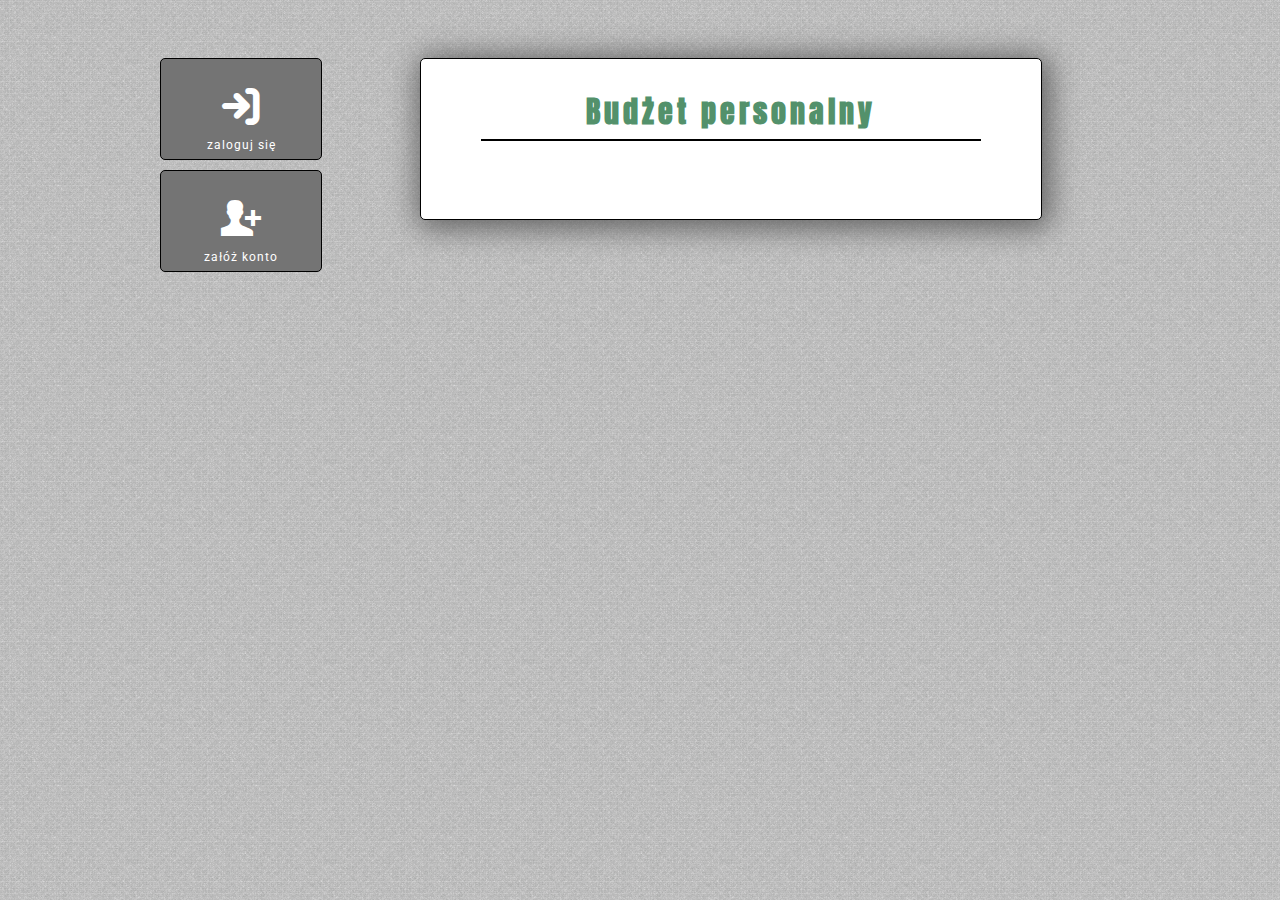
<file: index.html>
<!DOCTYPE HTML>
<html lang="pl">
<head>
	<meta charset="utf-8" />
	<title>Budżet personalny</title>
	<meta name="description"  content= "Prowadź swój budżet personalny, dodając wydatki i przychody." />
	<meta name="keywords" content="budżet personalny, budżet osobisty, budżet" />
	<meta http-equiv="X-UA-Compatible" content="IE=edge,chrome=1" />
	
	<link rel="stylesheet" href ="css/style.css" type="text/css" />
	<link rel="stylesheet" href ="css/fontello.css" type="text/css" />
	<link href="https://fonts.googleapis.com/css?family=Anton|Roboto" rel="stylesheet"/>
	
</head>

<body>
	
	<div id="container">
		
		<div id="menu">
			<a href="login.html" class="optionlinkhtml5">
				<div class="option">
					<p><i class="icon-login"></i></p>
					<p>Zaloguj się</p>
				</div> 
			</a>
			
			<a href="register.html" class="optionlinkhtml5">
				<div class="option">
					<p><i class="icon-user-add"></i></p>
					<p>Załóż konto</p>
				</div> 
			</a>
		
		</div>
		
		<div id="content">
			<div id="header">
				<h1> Budżet personalny </h1>
			</div>
		</div>
		<div style="clear:both;"></div>

	</div>
</body>

</html>
</file>
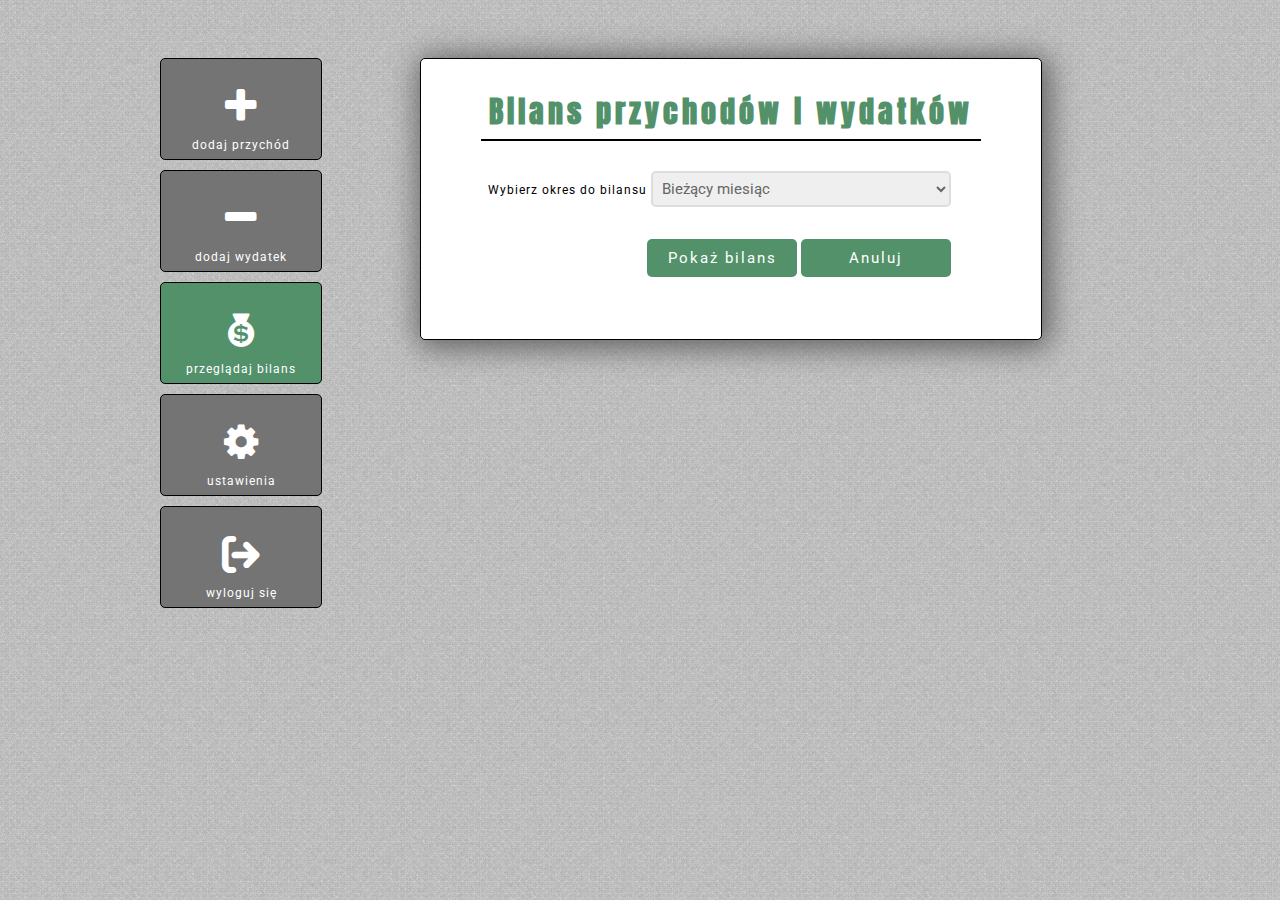
<file: balance.html>
<!DOCTYPE HTML>
<html lang="pl">
<head>
	<meta charset="utf-8" />
	<title>Załóż nowe konto</title>
	<meta name="description"  content= "Prowadź swój budżet personalny, dodając wydatki i przychody." />
	<meta name="keywords" content="budżet personalny, budżet osobisty, budżet" />
	<meta http-equiv="X-UA-Compatible" content="IE=edge,chrome=1" />
	
	<link rel="stylesheet" href ="css/style.css" type="text/css" />
	<link rel="stylesheet" href ="css/fontello.css" type="text/css" />
	<link href="https://fonts.googleapis.com/css?family=Anton|Roboto" rel="stylesheet">

</head>

<body>
	<div id="container">
			<div id="menu">
		
			<a href="income.html" class="optionlinkhtml5">
				<div class="option">
					<p><i class="icon-plus"></i> </p>
					<p>Dodaj przychód</p>
				</div>
			</a>
				
			<a href="expense.html" class="optionlinkhtml5">
				<div class="option">
					<p><i class="icon-minus"></i> </p>
					<p>Dodaj wydatek</p>
				</div>
			</a>
				
			<a href="balance.html" class="optionlinkhtml5">
				<div class="optionClicked">
					<p><i class="icon-money"></i> </p>
					<p>Przeglądaj bilans</p>
				</div>
			</a>
				
			<a href="settings.html" class="optionlinkhtml5">
				<div class="option">
					<p><i class="icon-cog"></i> </p>
					<p>Ustawienia</p>
				</div>
			</a>
			
			<a href="index.html" class="optionlinkhtml5">
				<div class="option">
					<p><i class="icon-logout"></i> </p>
					<p>Wyloguj się</p>
				</div>
			</a>
		</div>
			
		<div id="content">
		
			<div id="header">
				<h1>Bilans przychodów i wydatków</h1>
			</div>
			
			<div id="inside">
			<p>
				Wybierz okres do bilansu 
				<select name="data">
				  <option value="biezacy">Bieżący miesiąc</option>
				  <option value="poprzedni">Poprzedni miesiąc</option>
				  <option value="rok">Bieżący rok</option>
				  <option value="inne">Niestandardowy</option>
				</select>
				</p>
				<p>
				<input type="submit" value="Pokaż bilans">
				<input type="submit" value="Anuluj">
				</p>
				
			</div>
		</div>
		
		<div style="clear: both;"></div>
	</div>
</body>

</html>
</file>
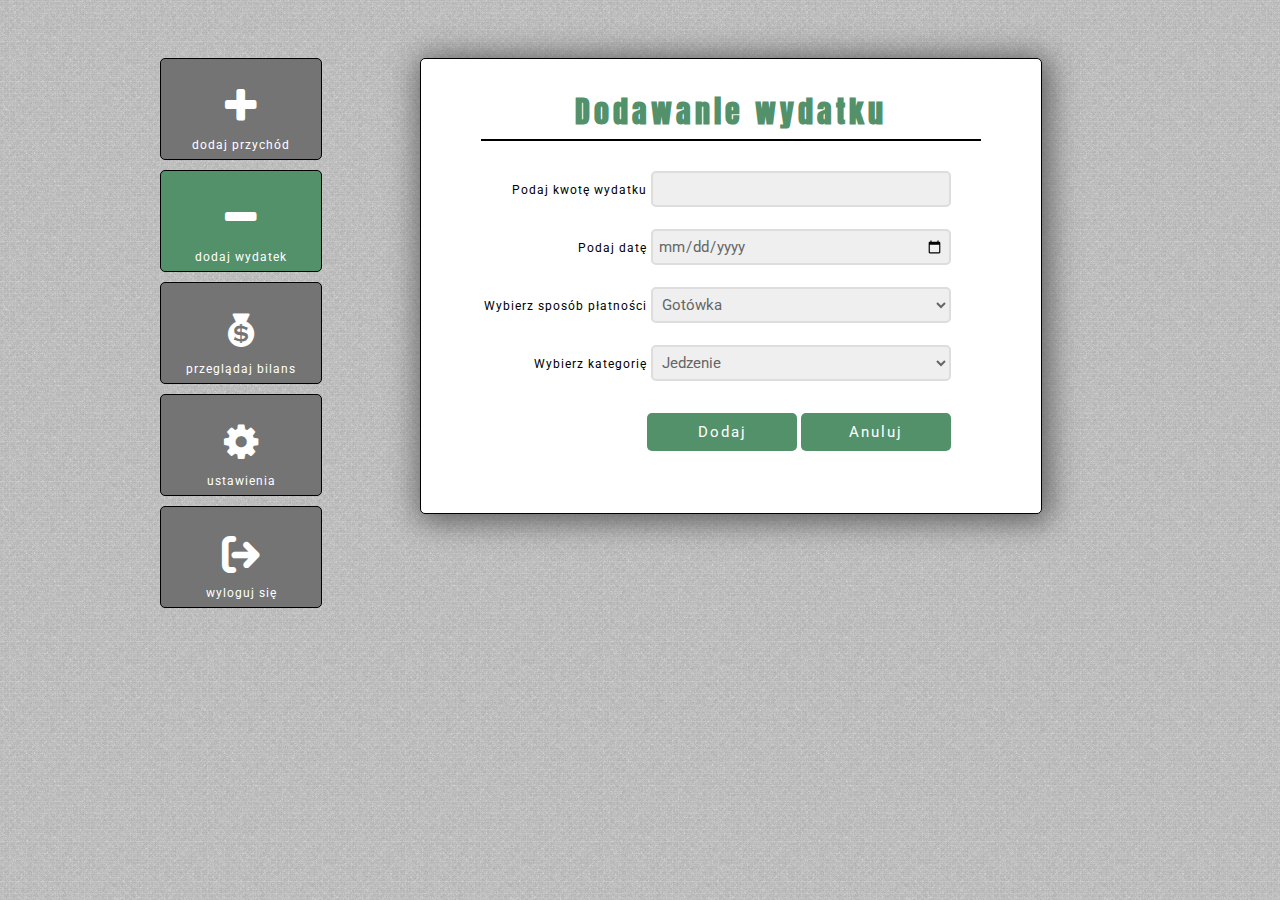
<file: expense.html>
<!DOCTYPE HTML>
<html lang="pl">
<head>
	<meta charset="utf-8" />
	<title>Załóż nowe konto</title>
	<meta name="description"  content= "Prowadź swój budżet personalny, dodając wydatki i przychody." />
	<meta name="keywords" content="budżet personalny, budżet osobisty, budżet" />
	<meta http-equiv="X-UA-Compatible" content="IE=edge,chrome=1" />
	
	<link rel="stylesheet" href ="css/style.css" type="text/css" />
	<link rel="stylesheet" href ="css/fontello.css" type="text/css" />
	<link href="https://fonts.googleapis.com/css?family=Anton|Roboto" rel="stylesheet">

</head>

<body>
	<div id="container">
			<div id="menu">
		
			<a href="income.html" class="optionlinkhtml5">
				<div class="option">
					<p><i class="icon-plus"></i> </p>
					<p>Dodaj przychód</p>
				</div>
			</a>
				
			<a href="expense.html" class="optionlinkhtml5">
				<div class="optionClicked">
					<p><i class="icon-minus"></i> </p>
					<p>Dodaj wydatek</p>
				</div>
			</a>
				
			<a href="balance.html" class="optionlinkhtml5">
				<div class="option">
					<p><i class="icon-money"></i> </p>
					<p>Przeglądaj bilans</p>
				</div>
			</a>
				
			<a href="settings.html" class="optionlinkhtml5">
				<div class="option">
					<p><i class="icon-cog"></i> </p>
					<p>Ustawienia</p>
				</div>
			</a>
			
			<a href="index.html" class="optionlinkhtml5">
				<div class="option">
					<p><i class="icon-logout"></i> </p>
					<p>Wyloguj się</p>
				</div>
			</a>
		</div>
			
		<div id="content">
		
			<div id="header">
				<h1>Dodawanie wydatku</h1>
			</div>
			
			<div id="inside">
				<p>
				Podaj kwotę wydatku <input type="number" >
				</p>
				
				<p>
				Podaj datę <input type="date" >
				</p>
				
				<p>
				Wybierz sposób płatności
				<select name="platnosc">
				  <option value="gotowka">Gotówka</option>
				  <option value="debetowa">Karta debetowa</option>
				  <option value="kredytowa">Karta kredytowa</option>
				</select>
				</p>
				
				<p>
				Wybierz kategorię
				<select name="kategoria">
				  <option value="jedzenie">Jedzenie</option>
				  <option value="mieszkanie">Mieszkanie</option>
				  <option value="transport">Transport</option>
				  <option value="telekomunikacja">telekomunikacja</option>
				  <option value="zdrowie">Opieka zdrowotna</option>
				  <option value="ubranie">Ubranie</option>
				  <option value="higiena">Higiena</option>
				  <option value="dziec">Dzieci</option>
				  <option value="rozrywka">rozrywka</option>
				  <option value="podroz">Podróż</option>
				  <option value="szkolenie">Szkolenie</option>
				  <option value="ksiazka">Książka</option>
				  <option value="dlugi">Spłata długów</option>
				  <option value="darowizna">Darowizna</option>
				  <option value="inne">Inne wydatki</option>
				</select>
				</p>
				<p>
				<input type="submit" value="Dodaj">
				<input type="submit" value="Anuluj">
				</p>
			</div>
		</div>
		
		<div style="clear: both;"></div>
	</div>
</body>

</html>
</file>
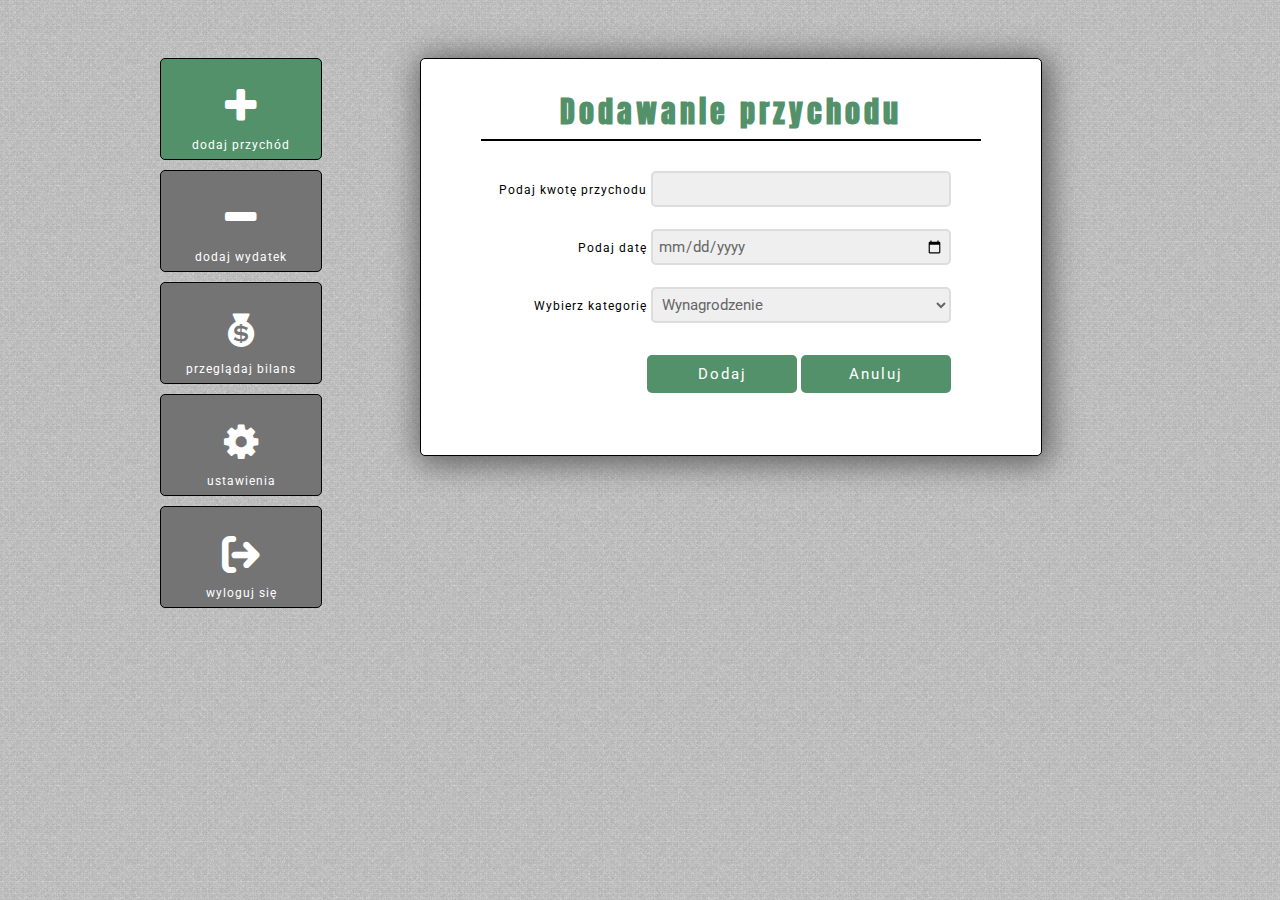
<file: income.html>
<!DOCTYPE HTML>
<html lang="pl">
<head>
	<meta charset="utf-8" />
	<title>Załóż nowe konto</title>
	<meta name="description"  content= "Prowadź swój budżet personalny, dodając wydatki i przychody." />
	<meta name="keywords" content="budżet personalny, budżet osobisty, budżet" />
	<meta http-equiv="X-UA-Compatible" content="IE=edge,chrome=1" />
	
	<link rel="stylesheet" href ="css/style.css" type="text/css" />
	<link rel="stylesheet" href ="css/fontello.css" type="text/css" />
	<link href="https://fonts.googleapis.com/css?family=Anton|Roboto" rel="stylesheet">

</head>

<body>
	<div id="container">
		<div id="menu">
		
			<a href="income.html" class="optionlinkhtml5">
				<div class="optionClicked">
					<p><i class="icon-plus"></i> </p>
					<p>Dodaj przychód</p>
				</div>
			</a>
				
			<a href="expense.html" class="optionlinkhtml5">
				<div class="option">
					<p><i class="icon-minus"></i> </p>
					<p>Dodaj wydatek</p>
				</div>
			</a>
				
			<a href="balance.html" class="optionlinkhtml5">
				<div class="option">
					<p><i class="icon-money"></i> </p>
					<p>Przeglądaj bilans</p>
				</div>
			</a>
				
			<a href="settings.html" class="optionlinkhtml5">
				<div class="option">
					<p><i class="icon-cog"></i> </p>
					<p>Ustawienia</p>
				</div>
			</a>
			
			<a href="index.html" class="optionlinkhtml5">
				<div class="option">
					<p><i class="icon-logout"></i> </p>
					<p>Wyloguj się</p>
				</div>
			</a>
		</div>
			
		<div id="content">
		
			<div id="header">
				<h1>Dodawanie przychodu</h1>
			</div>
			
			<div id="inside">
				<p>
				Podaj kwotę przychodu <input type="number" >
				</p>
				
				<p>
				Podaj datę <input type="date" >
				</p>
				<p>
				Wybierz kategorię
				<select name="kategoria">
				  <option value="wynagrodzenie">Wynagrodzenie</option>
				  <option value="odsetki">Odsetki bankowe</option>
				  <option value="sprzedaz">Sprzedaż internetowa</option>
				  <option value="inne">Inne</option>
				</select>
				</p>
				<p>
				<input type="submit" value="Dodaj">
				<input type="submit" value="Anuluj">
				</p>
			</div>
		</div>
		
		<div style="clear: both;"></div>
	</div>
</body>

</html>
</file>
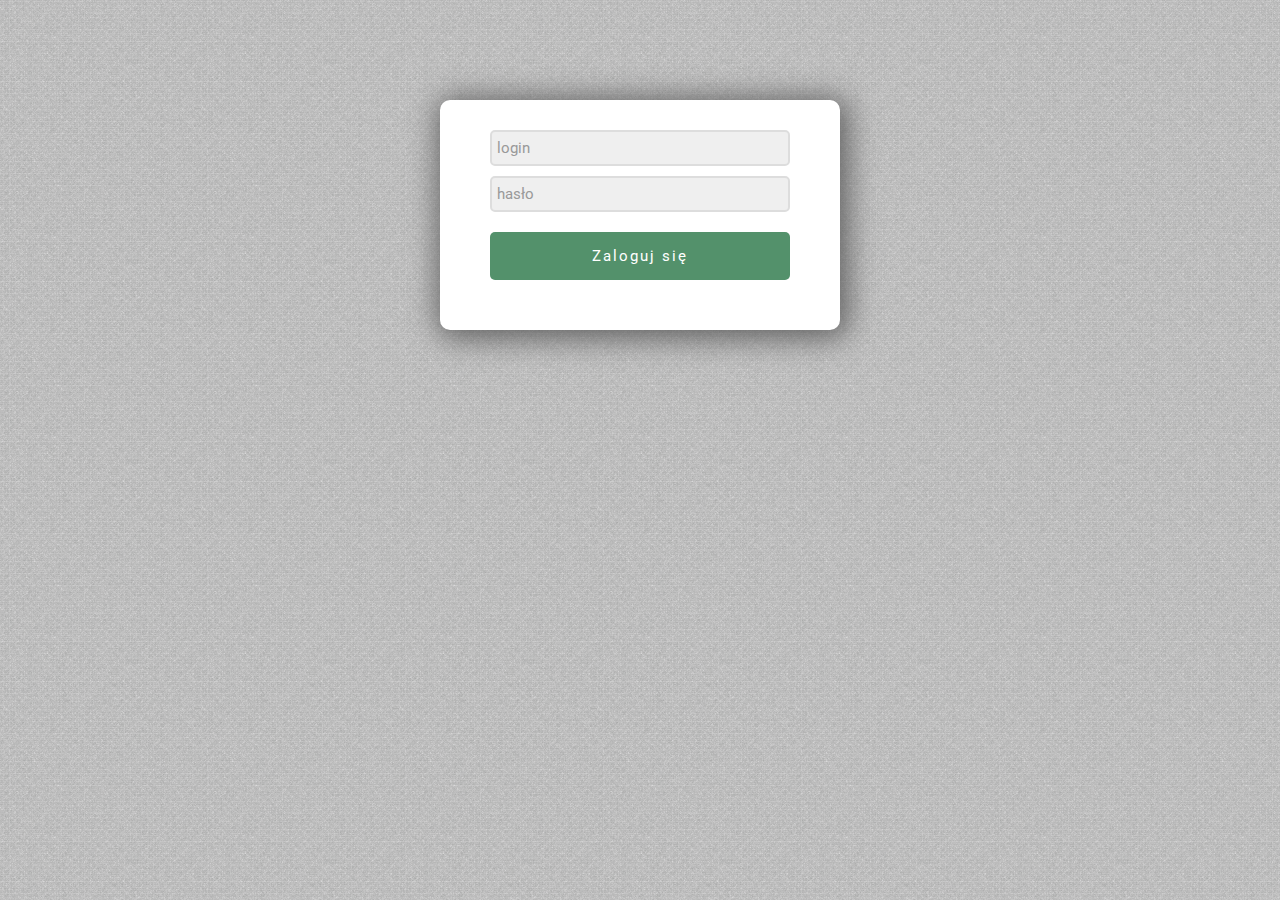
<file: login.html>
<!DOCTYPE HTML>
<html lang="pl">
<head>
	<meta charset="utf-8" />
	<title>Zaloguj się</title>
	<meta name="description"  content= "Prowadź swój budżet personalny, dodając wydatki i przychody." />
	<meta name="keywords" content="budżet personalny, budżet osobisty, budżet" />
	<meta http-equiv="X-UA-Compatible" content="IE=edge,chrome=1" />
	
	<link rel="stylesheet" href ="css/style.css" type="text/css" />
	<link href="https://fonts.googleapis.com/css?family=Anton|Roboto" rel="stylesheet"/>

</head>

<body>
	<div id="container">
		<div id="form">
			<form>
				<input type="text" placeholder="login">
				<input type="password" placeholder="hasło">
				<input type="submit" value="Zaloguj się">
			</form>
		</div>
	</div>
</body>

</html>
</file>
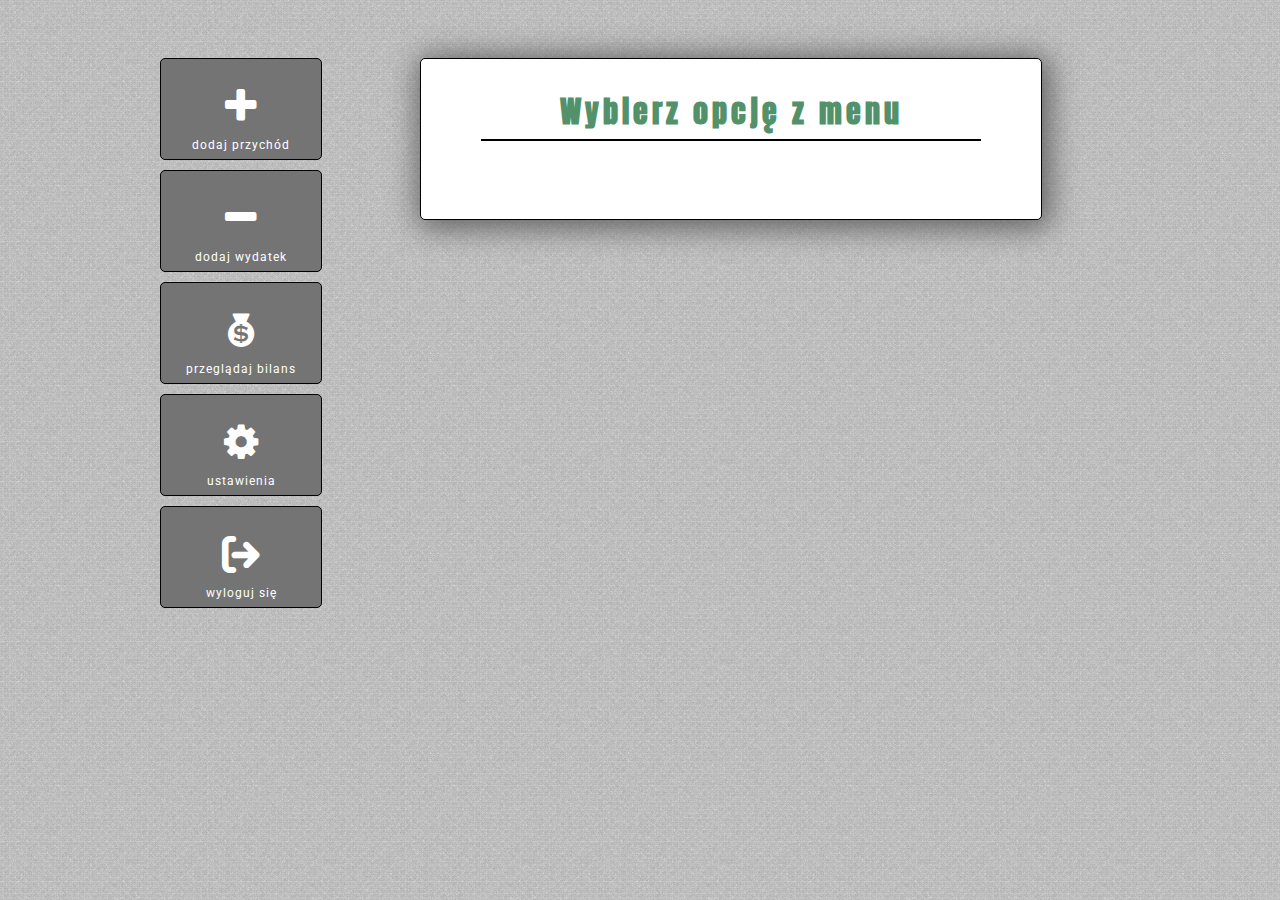
<file: menu.html>
<!DOCTYPE HTML>
<html lang="pl">
<head>
	<meta charset="utf-8" />
	<title>Załóż nowe konto</title>
	<meta name="description"  content= "Prowadź swój budżet personalny, dodając wydatki i przychody." />
	<meta name="keywords" content="budżet personalny, budżet osobisty, budżet" />
	<meta http-equiv="X-UA-Compatible" content="IE=edge,chrome=1" />
	
	<link rel="stylesheet" href ="css/style.css" type="text/css" />
	<link rel="stylesheet" href ="css/fontello.css" type="text/css" />
	<link href="https://fonts.googleapis.com/css?family=Anton|Roboto" rel="stylesheet">

</head>

<body>
	<div id="container">
		<div id="menu">
		
			<a href="income.html" class="optionlinkhtml5">
				<div class="option">
					<p><i class="icon-plus"></i> </p>
					<p>Dodaj przychód</p>
				</div>
			</a>
				
			<a href="expense.html" class="optionlinkhtml5">
				<div class="option">
					<p><i class="icon-minus"></i> </p>
					<p>Dodaj wydatek</p>
				</div>
			</a>
				
			<a href="balance.html" class="optionlinkhtml5">
				<div class="option">
					<p><i class="icon-money"></i> </p>
					<p>Przeglądaj bilans</p>
				</div>
			</a>
				
			<a href="settings.html" class="optionlinkhtml5">
				<div class="option">
					<p><i class="icon-cog"></i> </p>
					<p>Ustawienia</p>
				</div>
			</a>
			
			<a href="index.html" class="optionlinkhtml5">
				<div class="option">
					<p><i class="icon-logout"></i> </p>
					<p>Wyloguj się</p>
				</div>
			</a>
		</div>
			
		<div id="content">
			<div id="header">
				<h1>Wybierz opcję z menu</h1>
			</div>
		</div>

		<div style="clear: both;"></div>
	</div>
</body>

</html>
</file>
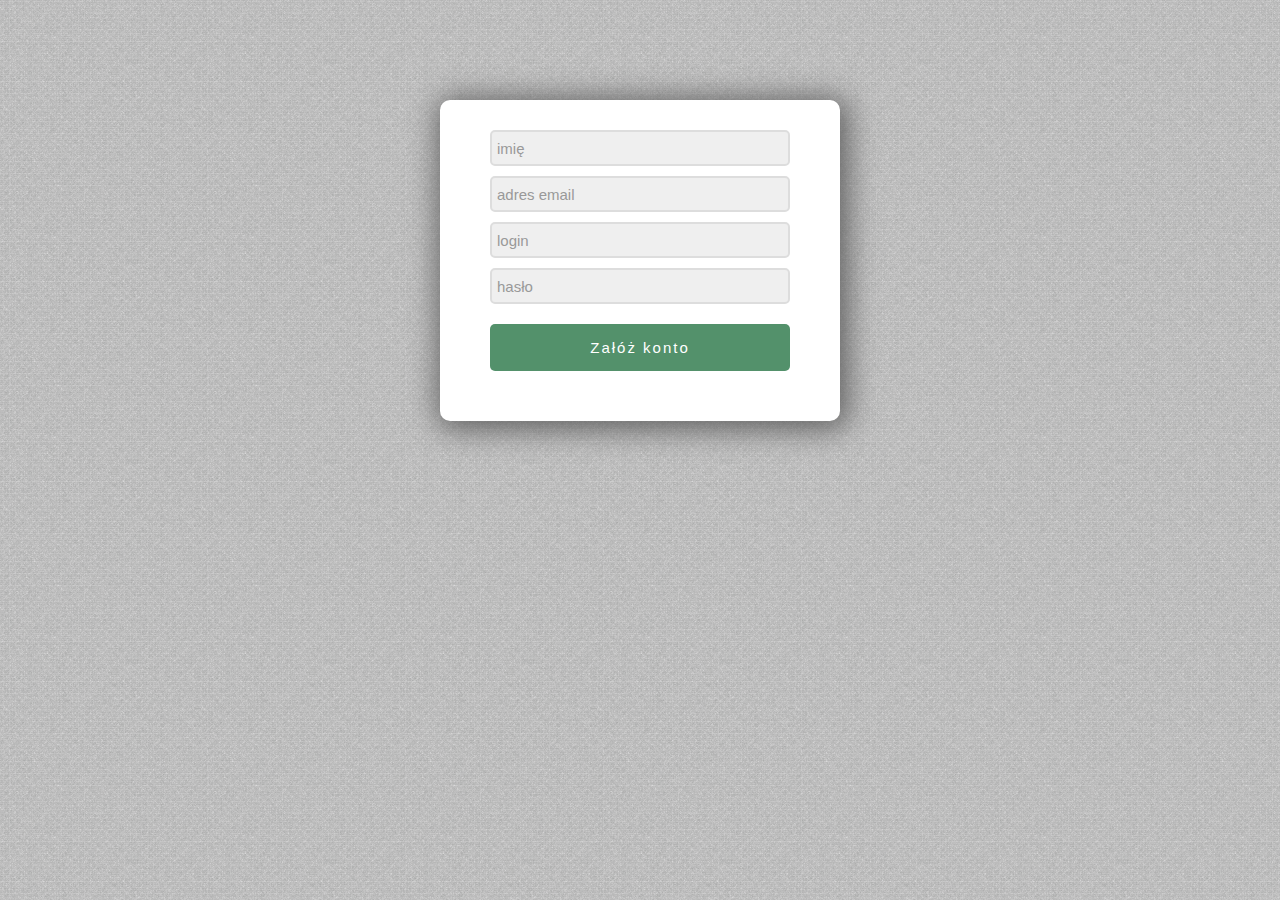
<file: register.html>
<!DOCTYPE HTML>
<html lang="pl">
<head>
	<meta charset="utf-8" />
	<title>Załóż nowe konto</title>
	<meta name="description"  content= "Prowadź swój budżet personalny, dodając wydatki i przychody." />
	<meta name="keywords" content="budżet personalny, budżet osobisty, budżet" />
	<meta http-equiv="X-UA-Compatible" content="IE=edge,chrome=1" />
	
	<link rel="stylesheet" href ="css/style.css" type="text/css" />
	<link href="https://fonts.googleapis.com/css?family=Anton|Roboto" rel="stylesheet/>

</head>

<body>
	<div id="container">
		<div id="form">
			<form>
				<input type="text" placeholder="imię">
				<input type="email" placeholder="adres email">
				<input type="text" placeholder="login">
				<input type="password" placeholder="hasło">
				<input type="submit" value="Załóż konto">
			</form>
		</div>
	</div>
</body>

</html>
</file>
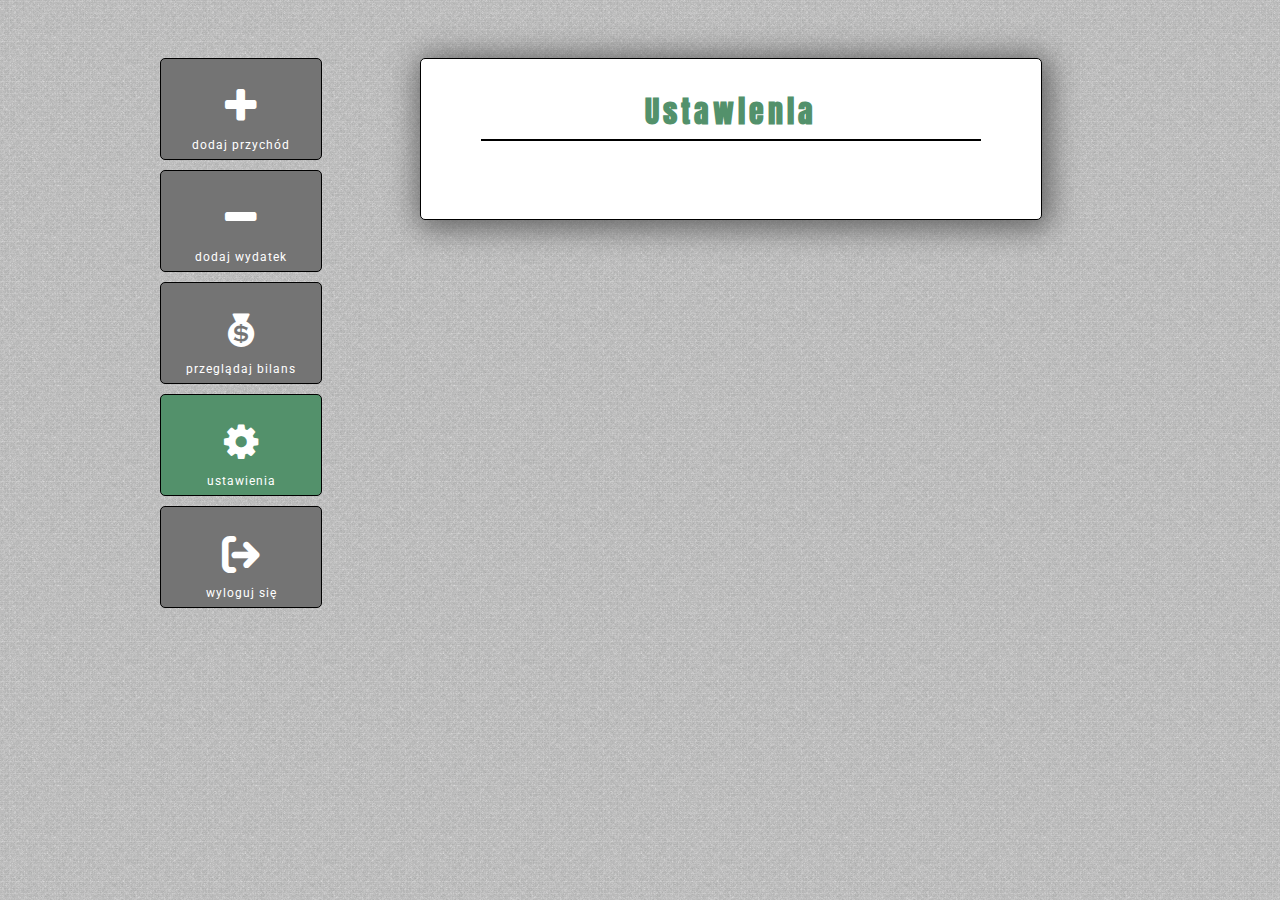
<file: settings.html>
<!DOCTYPE HTML>
<html lang="pl">
<head>
	<meta charset="utf-8" />
	<title>Załóż nowe konto</title>
	<meta name="description"  content= "Prowadź swój budżet personalny, dodając wydatki i przychody." />
	<meta name="keywords" content="budżet personalny, budżet osobisty, budżet" />
	<meta http-equiv="X-UA-Compatible" content="IE=edge,chrome=1" />
	
	<link rel="stylesheet" href ="css/style.css" type="text/css" />
	<link rel="stylesheet" href ="css/fontello.css" type="text/css" />
	<link href="https://fonts.googleapis.com/css?family=Anton|Roboto" rel="stylesheet">

</head>

<body>
	<div id="container">
		<div id="menu">
		
			<a href="income.html" class="optionlinkhtml5">
				<div class="option">
					<p><i class="icon-plus"></i> </p>
					<p>Dodaj przychód</p>
				</div>
			</a>
				
			<a href="expense.html" class="optionlinkhtml5">
				<div class="option">
					<p><i class="icon-minus"></i> </p>
					<p>Dodaj wydatek</p>
				</div>
			</a>
				
			<a href="balance.html" class="optionlinkhtml5">
				<div class="option">
					<p><i class="icon-money"></i> </p>
					<p>Przeglądaj bilans</p>
				</div>
			</a>
				
			<a href="settings.html" class="optionlinkhtml5">
				<div class="optionClicked">
					<p><i class="icon-cog"></i> </p>
					<p>Ustawienia</p>
				</div>
			</a>
			
			<a href="index.html" class="optionlinkhtml5">
				<div class="option">
					<p><i class="icon-logout"></i> </p>
					<p>Wyloguj się</p>
				</div>
			</a>
		</div>
			
		<div id="content">
		
			<div id="header">
				<h1>Ustawienia</h1>
			</div>
			
			<div id="inside">
			</div>
		</div>
		
		<div style="clear: both;"></div>
	</div>
</body>

</html>
</file>
<file: css/style.css>
body
{
	/* Background pattern from Toptal Subtle Patterns */
	background-image: url("../img/nasty_fabric.png");
	font-size: 12px;
	font-family: 'Roboto', sans-serif;
	letter-spacing: 1px;
	color: white;
}

#container
{
	width: 1000px;
	margin-left: auto;
	margin-right: auto;
}

#form
{
	background-color: white;
	width: 300px;
	padding: 50px;
	padding-top: 20px;
	margin-left: auto;
	margin-right: auto;
	margin-top: 100px;
	-webkit-box-shadow: 3px 3px 30px 5px rgba(97,97,97,1);
	-moz-box-shadow: 3px 3px 30px 5px rgba(97,97,97,1);
	box-shadow: 3px 3px 30px 5px rgba(97,97,97,1);
	border-radius: 10px;
}

#menu
{
	float:left;
	width:140px;
	padding:20px;
	margin-top: 30px;
}

#content
{
	color: black;
	float:left;
	width:600px;
	min-height:100px;
	padding:10px;
	padding-bottom: 50px;
	margin-left: 100px;
	margin-top: 50px;
	
	border: 1px solid black;
	border-radius: 5px;
	background-color: white;
	-webkit-box-shadow: 3px 3px 30px 5px rgba(97,97,97,1);
	-moz-box-shadow: 3px 3px 30px 5px rgba(97,97,97,1);
	box-shadow: 3px 3px 30px 5px rgba(97,97,97,1);
}

#header
{
	width: 500px;
	height: 50px;
	margin-left: auto;
	margin-right:auto;
	text-align: center;
	border-bottom: 2px solid black;
	margin-bottom: 20px;
}
#inside
{
	text-align: right;
	margin-right: 80px;
}

.option
{
	
	color: white;
	width: 140px;
	height: 80px;
	text-transform: lowercase;
	text-align: center;
	padding: 10px;
	border: 1px solid black;
	border-radius: 5px;
	background-color: #747474;
	margin-bottom: 10px;
}

.option:hover
{
	background-color: #636363;
	cursor: pointer;
}

.optionClicked
{
	color: white;
	width: 140px;
	height: 80px;
	text-transform: lowercase;
	text-align: center;
	padding: 10px;
	border: 1px solid black;
	border-radius: 5px;
	background-color: #53916b;
	margin-bottom: 10px;
}

a.optionlinkhtml5
{
	color:  black;
	text-decoration: none;
}

h1
{
	font-family: 'Anton', sans-serif;
	color: #53916b;
	font-size: 30px;
	letter-spacing: 4px;
	underline: true;
}

input[type=text],
input[type=number],
input[type=password],
input[type=email],
input[type=date]
{
	width: 300px;
	height: 36px;
	background-color: #efefef;
	color: #666;
	border: 2px solid #ddd;
	border-radius: 5px;
	font-size: 15px;
	font-family: 'Roboto', sans-serif;
	padding: 5px;
	box-sizing: border-box;
	outline: none;
	margin-top: 10px;
}

input[type=text]:focus,
input[type=number]:focus,
input[type=date]:focus,
input[type=password]:focus,
input[type=email]:focus,
select:focus
{
	-webkit-box-shadow: 0px 0px 10px 2px rgba(204,204,204,0.9);
	-moz-box-shadow: 0px 0px 10px 2px rgba(204,204,204,0.9);
	box-shadow: 0px 0px 10px 2px rgba(204,204,204,0.9);
	border: 2px solid #a5cda5;
	background-color: #e9f3e9;
	color: #428c42;
}

#form input[type=submit]
{
	width: 300px;
	background-color: #53916b;
	font-size: 15px;
	font-family: 'Roboto', sans-serif;
	color: white;
	padding: 15px 10px;
	margin-top: 20px;
	border: none;
	border-radius: 5px;
	cursor: pointer;
	letter-spacing: 2px;
	outline: none;
}

input[type=submit]
{
	width: 150px;
	background-color: #53916b;
	font-size: 15px;
	font-family: 'Roboto', sans-serif;
	color: white;
	padding: 10px 5px;
	margin-top: 20px;
	border: none;
	border-radius: 5px;
	cursor: pointer;
	letter-spacing: 2px;
	outline: none;
}

input[type=submit]:hover
{
	background-color: #42815a
}

input[type=submit]:focus
{
	-webkit-box-shadow: 0px 0px 15px 5px rgba(0,0,0,1);
	-moz-box-shadow: 0px 0px 15px 5px rgba(0,0,0,1);
	box-shadow: 0px 0px 15px 5px rgba(0,0,0,1);
}

select
{
	width: 300px;
	height: 36px;
	background-color: #efefef;
	color: #666;
	border: 2px solid #ddd;
	border-radius: 5px;
	font-size: 15px;
	font-family: 'Roboto', sans-serif;
	padding: 5px;
	box-sizing: border-box;
	outline: none;
	margin-top: 10px;
	margin-right:0px;
}



input::-webkit-input-placeholder
{
    color: #999;
}
input:focus::-webkit-input-placeholder
{
    color: #428C42;
}
/* Firefox < 19 */
input:-moz-placeholder
{
    color: #999;
}
input:focus:-moz-placeholder
{
    color: #428C42;
}
/* Firefox > 19 */
input::-moz-placeholder
{
    color: #999;
}
input:focus::-moz-placeholder
{
    color: #428C42;
}
/* Internet Explorer 10 */
input:-ms-input-placeholder
{
    color: #999;
}
input:focus:-ms-input-placeholder
{
    color: #428C42;
}
</file>
<file: css/fontello.css>
@font-face {
  font-family: 'fontello';
  src: url('../font/fontello.eot?82198373');
  src: url('../font/fontello.eot?82198373#iefix') format('embedded-opentype'),
       url('../font/fontello.woff2?82198373') format('woff2'),
       url('../font/fontello.woff?82198373') format('woff'),
       url('../font/fontello.ttf?82198373') format('truetype'),
       url('../font/fontello.svg?82198373#fontello') format('svg');
  font-weight: normal;
  font-style: normal;
}
/* Chrome hack: SVG is rendered more smooth in Windozze. 100% magic, uncomment if you need it. */
/* Note, that will break hinting! In other OS-es font will be not as sharp as it could be */
/*
@media screen and (-webkit-min-device-pixel-ratio:0) {
  @font-face {
    font-family: 'fontello';
    src: url('../font/fontello.svg?82198373#fontello') format('svg');
  }
}
*/
 
 [class^="icon-"]:before, [class*=" icon-"]:before {
  font-family: "fontello";
  font-style: normal;
  font-weight: normal;
  speak: none;
 
  display: inline-block;
  text-decoration: inherit;
  width: 1em;
  margin-right: .2em;
  text-align: center;
  /* opacity: .8; */
 
  /* For safety - reset parent styles, that can break glyph codes*/
  font-variant: normal;
  text-transform: none;
 
  /* fix buttons height, for twitter bootstrap */
  line-height: 1em;
 
  /* Animation center compensation - margins should be symmetric */
  /* remove if not needed */
  margin-left: .2em;
 
  /* you can be more comfortable with increased icons size */
  /* font-size: 120%; */
 
  /* Font smoothing. That was taken from TWBS */
  -webkit-font-smoothing: antialiased;
  -moz-osx-font-smoothing: grayscale;
 
  /* Uncomment for 3D effect */
  /* text-shadow: 1px 1px 1px rgba(127, 127, 127, 0.3); */
}
 
.icon-trash:before { content: '\e800'; } /* '' */
.icon-basket:before { content: '\e801'; } /* '' */
.icon-dollar:before { content: '\e802'; } /* '' */
.icon-money:before { content: '\e803';font-size: 40px; color:white; margin-top: 5px;  } /* '' */
.icon-cog:before { content: '\e804'; font-size: 40px; color:white; margin-top: 5px;  } /* '' */
.icon-plus:before { content: '\e806'; font-size: 40px; color:white; margin-top: 5px; } /* '' */
.icon-minus:before { content: '\e807';font-size: 40px; margin-top: 5px; } /* '' */
.icon-user-add:before { content: '\e808';font-size: 40px; margin-top: 5px;   } /* '' */
.icon-login:before { content: '\f02c'; font-size: 40px; color:white; margin-top: 5px;  } /* '' */
.icon-logout:before { content: '\f02d'; font-size: 40px; color:white; margin-top: 5px;  } /* '' */
.icon-user-plus:before { content: '\f234'; } /* '' */
</file>
